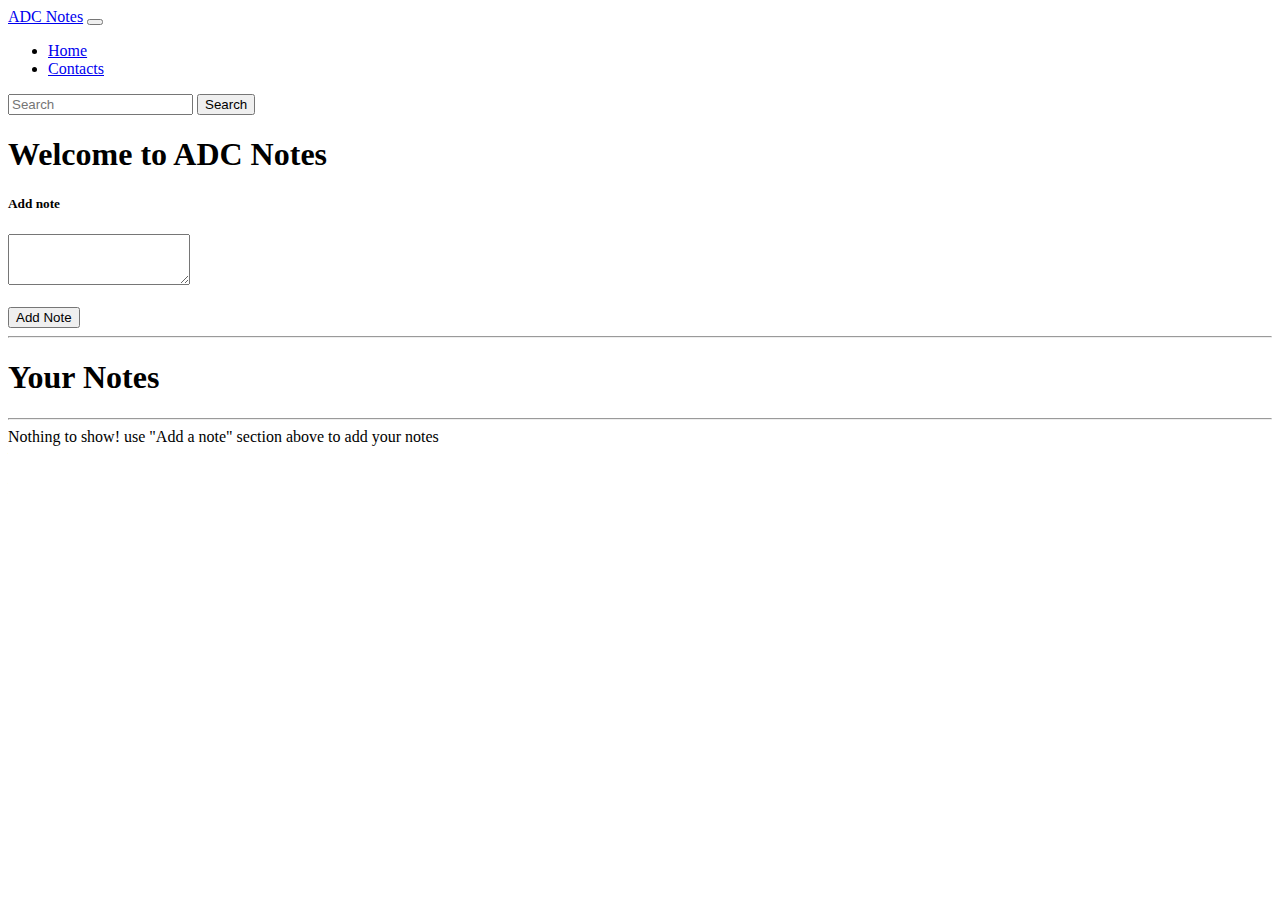
<file: AdcNotes/html.html>
<!DOCTYPE html>
<html lang="en">

<head>
    <meta charset="UTF-8">
    <meta http-equiv="X-UA-Compatible" content="IE=edge">
    <meta name="description" content="AdcNotes is a Note taking website which can be used to add notes. We can also delete whenever we want.">
    <title>AdcNotes - Note Making website</title>
    <link href="https://cdn.jsdelivr.net/npm/bootstrap@5.1.3/dist/css/bootstrap.min.css" rel="stylesheet"
        integrity="sha384-1BmE4kWBq78iYhFldvKuhfTAU6auU8tT94WrHftjDbrCEXSU1oBoqyl2QvZ6jIW3" crossorigin="anonymous">

</head>

<body>

    <nav class="navbar navbar-expand-lg navbar-light bg-light">
        <div class="container-fluid">
            <a class="navbar-brand" href="#">ADC Notes</a>
            <button class="navbar-toggler" id="navbar" type="button" data-bs-toggle="collapse"
                data-bs-target="#navbarSupportedContent" aria-controls="navbarSupportedContent" aria-expanded="false"
                aria-label="Toggle navigation">
                <span class="navbar-toggler-icon"></span>
            </button>




            <div class="collapse navbar-collapse" id="navbarSupportedContent">
                <ul class="navbar-nav me-auto mb-2 mb-lg-0">
                    <li class="nav-item">
                        <a class="nav-link active" aria-current="page" href="#">Home</a>
                    </li>
                    <li class="nav-item">
                        <a class="nav-link" href="#">Contacts</a>
                    </li>

                </ul>
                <form class="d-flex">
                    <input class="form-control me-2" id="searchTxt" type="search" placeholder="Search" aria-label="Search">
                    <button class="btn btn-outline-success" type="submit">Search</button>
                </form>
            </div>
        </div>
    </nav>



    <div class="container my-3">
        <h1>Welcome to ADC Notes</h1>
        <div class="card">
            <div class="card-body">
                <h5 class="card-title">Add note</h5>
                <!-- <div class="form-floating">
                <textarea class="form-control" placeholder="Leave a comment here" id="floatingTextarea2" style="height: 100px"></textarea>
                <label for="floatingTextarea2"></label>
              </div><br> -->

                <div class="form-group">

                    <textarea class="form-control" id="addTxt" rows="3"></textarea>
                </div><br>

                <button class="btn btn-primary" id="addBtn">Add Note</button>
            </div>

            <hr>
            <h1>Your Notes</h1>
            <hr>
            <div id="notes" class="row container-fluid">

                <div class="noteCard my-2 mx-2 card" style="width: 18rem;">
                    <div class="card-body">
                        <h5 class="card-title">Note title</h5>
                        <p class="card-text">Note Text</p>
                        <button class="btn btn-primary" id="dltBtn">Delete Note</button>
                    </div>
                </div>
            </div>
        </div>
    </div>
    <script src="https://cdn.jsdelivr.net/npm/bootstrap@5.1.3/dist/js/bootstrap.bundle.min.js"
        integrity="sha384-ka7Sk0Gln4gmtz2MlQnikT1wXgYsOg+OMhuP+IlRH9sENBO0LRn5q+8nbTov4+1p"
        crossorigin="anonymous"></script>
    <script src="https://cdn.jsdelivr.net/npm/@popperjs/core@2.10.2/dist/umd/popper.min.js"
        integrity="sha384-7+zCNj/IqJ95wo16oMtfsKbZ9ccEh31eOz1HGyDuCQ6wgnyJNSYdrPa03rtR1zdB"
        crossorigin="anonymous"></script>
    <script src="https://cdn.jsdelivr.net/npm/bootstrap@5.1.3/dist/js/bootstrap.min.js"
        integrity="sha384-QJHtvGhmr9XOIpI6YVutG+2QOK9T+ZnN4kzFN1RtK3zEFEIsxhlmWl5/YESvpZ13"
        crossorigin="anonymous"></script>

    <script src="js.js"></script>
</body>

</html>
</file>
